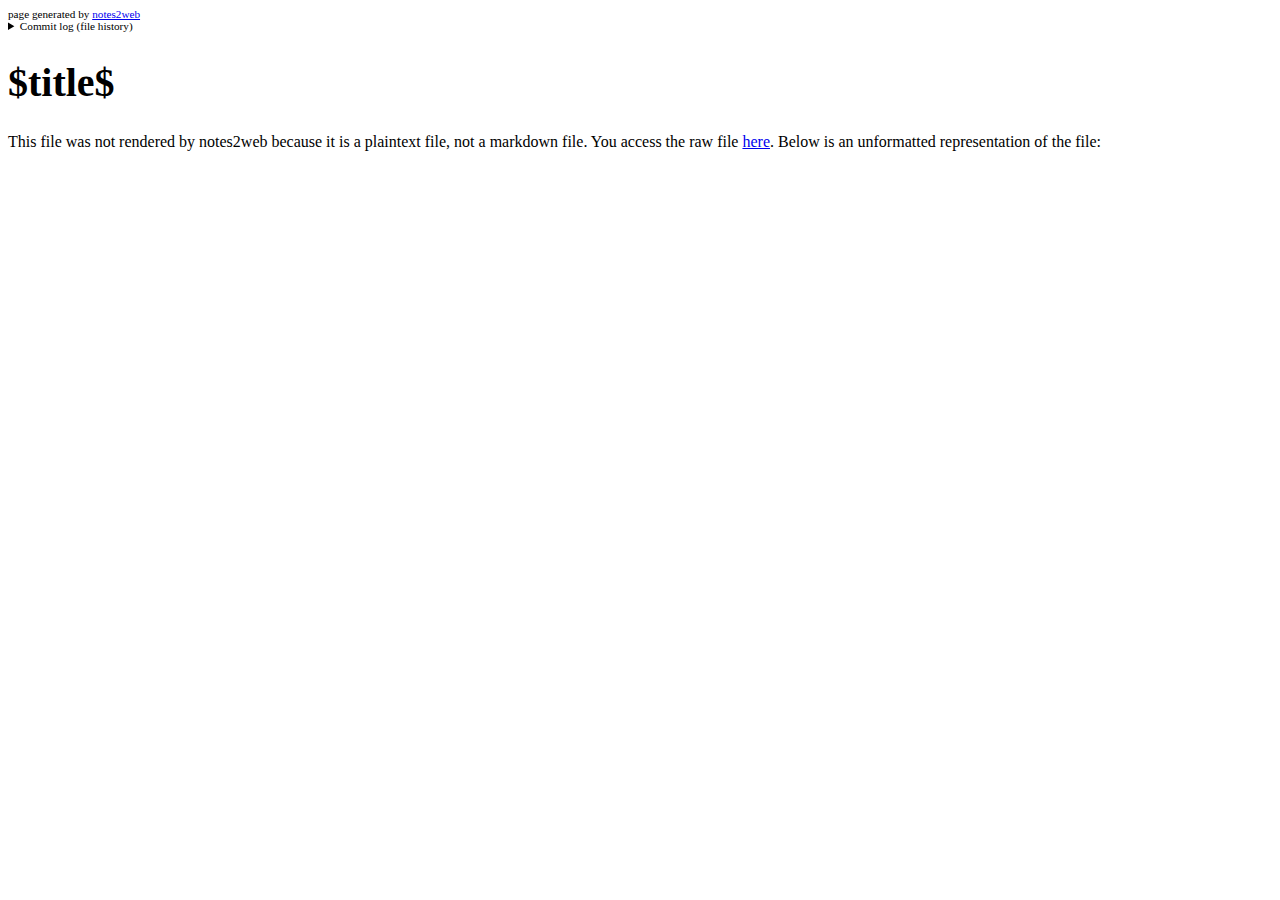
<file: templates/textarticlehead.html>
<head>
<meta name="viewport" content="width=device-width, initial-scale=1">
<meta charset="utf-8"> 
<link rel="stylesheet" href="https://fonts.googleapis.com/css2?family=Open+Sans&display=swap" />
<link rel="stylesheet" type="text/css" href="/styles.css" />
<title>$title$</title>
</head>

<body>
	<div id="header">
	<p class="smallText" id="footer"> page generated by <a href="https://git.alv.cx/alvierahman90/notes2web">notes2web</a></p>
	<details>
		<summary class="smallText">
			Commit log (file history)
		</summary>
		$filehistory$
	</details>
	</div>
	<h1>$title$</h1>
	<p> This file was not rendered by notes2web because it is a plaintext file, not a markdown
	file.
	You access the raw file <a href="$raw$">here</a>.
	Below is an unformatted representation of the file:
	</p>
	<pre>
</file>
<file: styles.css>
@import url("https://styles.alv.cx/colors/gruvbox.css");
@import url("https://styles.alv.cx/base.css");
@import url("https://styles.alv.cx/modules/search.css");
@import url("https://styles.alv.cx/modules/buttonlist.css");
@import url("https://styles.alv.cx/modules/darkmode.css");

html {
  scroll-behavior: smooth;
}

h1 { font-size: 2.5em }
h2 { font-size: 2em;}
h3 { font-size: 1.5em; }

body {
	max-width: none;
	width: 100%;
	box-sizing: border-box;
}

.article {
	margin: 1em;
}

.smallText {
	font-size: 0.7em;
}

.article .smallText {
	margin: 0
}

.matchHighlight {
	background-color: var(--blue);
}

#sidebar > #header { padding-bottom: 1em; color: var(--fg-lc);}

#header > * {
	margin: 0;
	padding: 0;
}

#contentWrapper {
	display: flex
}


#sidebar {
	position: sticky;
	top: 10vh;
	height: 80vh;
	max-width: 30em;
	display: flex;
	flex-direction: column;
	min-width: 20em;
	padding-right: 1em;
}

#content {
	margin: 0 auto;
	width: 60em;
	max-width: 100%;
}

#commitlog, #license { padding: 0; }

#toc {
	overflow-y: scroll;
	overflow-x: visible;
	max-width: 100%;
}

#sidebar,
#toc li > a { 
	color: var(--fg-lc);
}

#toc li, ul#articlelist { list-style: none; }
#toc ul, ul#articlelist { margin-left: 0.75em ; padding-left: 0.75em; }
#toc ul, ul#articlelist { border-left: 1px solid var(--fg-lc);}
#toc > ul { padding; none; padding: 0; margin: 0; border: none;max-width: 100%;}
li { padding: 0 !important; }

#toc li > a,
ul#articlelist > a{
	text-decoration: none;
	display: inline-block;
	width: 100%;
	transition: 0.5s;
	padding: 0.5em;
	box-sizing: border-box;
}
#toc li > a:hover,
ul#articlelist li a:hover {
	background: var(--bg-lc);
	color: black;
}

mjx-container {
	overflow-x: auto;
}

p.metadata { margin: 0 }

@media (max-width: 80em) {
  /* CSS that should be displayed if width is equal to or less than 60em goes here */
	#contentWrapper { flex-direction: column }
	#sidebar { position: static; width: 100%; max-width: none; height: auto; }
	#tocWrapper { display: none }
}


/*  ==============================================================================
                         Pygments (pandoc built-in style)
    ==============================================================================
    Style based on Pygments' default colors.

    This stylesheet was produced using Pandoc v2.7.2.

    Pandoc is (c) 2006-2017 John MacFarlane (jgm@berkeley.edu).
    Released under the GPL, version 2 or greater.
    ------------------------------------------------------------------------------
*/
a.sourceLine { display: inline-block; line-height: 1.25; }
a.sourceLine { pointer-events: none; color: inherit; text-decoration: inherit; }
a.sourceLine:empty { height: 1.2em; }
.sourceCode { overflow: visible; }
code.sourceCode { white-space: pre; position: relative; }
div.sourceCode { margin: 1em 0; }
pre.sourceCode { margin: 0; }
@media screen {
div.sourceCode { overflow: auto; }
}
@media print {
code.sourceCode { white-space: pre-wrap; }
a.sourceLine { text-indent: -1em; padding-left: 1em; }
}
pre.numberSource a.sourceLine
  { position: relative; left: -4em; }
pre.numberSource a.sourceLine::before
  { content: attr(title);
    position: relative; left: -1em; text-align: right; vertical-align: baseline;
    border: none; pointer-events: all; display: inline-block;
    -webkit-touch-callout: none; -webkit-user-select: none;
    -khtml-user-select: none; -moz-user-select: none;
    -ms-user-select: none; user-select: none;
    padding: 0 4px; width: 4em;
    color: #aaaaaa;
  }
pre.numberSource { margin-left: 3em; border-left: 1px solid #aaaaaa;  padding-left: 4px; }
div.sourceCode
  {  }
@media screen {
a.sourceLine::before { text-decoration: underline; }
}
code span.al { color: #ff0000; font-weight: bold; } /* Alert */
code span.an { color: #60a0b0; font-weight: bold; font-style: italic; } /* Annotation */
code span.at { color: #7d9029; } /* Attribute */
code span.bn { color: #40a070; } /* BaseN */
code span.bu { } /* BuiltIn */
code span.cf { color: #007020; font-weight: bold; } /* ControlFlow */
code span.ch { color: #4070a0; } /* Char */
code span.cn { color: #880000; } /* Constant */
code span.co { color: #60a0b0; font-style: italic; } /* Comment */
code span.cv { color: #60a0b0; font-weight: bold; font-style: italic; } /* CommentVar */
code span.do { color: #ba2121; font-style: italic; } /* Documentation */
code span.dt { color: #902000; } /* DataType */
code span.dv { color: #40a070; } /* DecVal */
code span.er { color: #ff0000; font-weight: bold; } /* Error */
code span.ex { } /* Extension */
code span.fl { color: #40a070; } /* Float */
code span.fu { color: #06287e; } /* Function */
code span.im { } /* Import */
code span.in { color: #60a0b0; font-weight: bold; font-style: italic; } /* Information */
code span.kw { color: #007020; font-weight: bold; } /* Keyword */
code span.op { color: #666666; } /* Operator */
code span.ot { color: #007020; } /* Other */
code span.pp { color: #bc7a00; } /* Preprocessor */
code span.sc { color: #4070a0; } /* SpecialChar */
code span.ss { color: #bb6688; } /* SpecialString */
code span.st { color: #4070a0; } /* String */
code span.va { color: #19177c; } /* Variable */
code span.vs { color: #4070a0; } /* VerbatimString */
code span.wa { color: #60a0b0; font-weight: bold; font-style: italic; } /* Warning */
</file>
